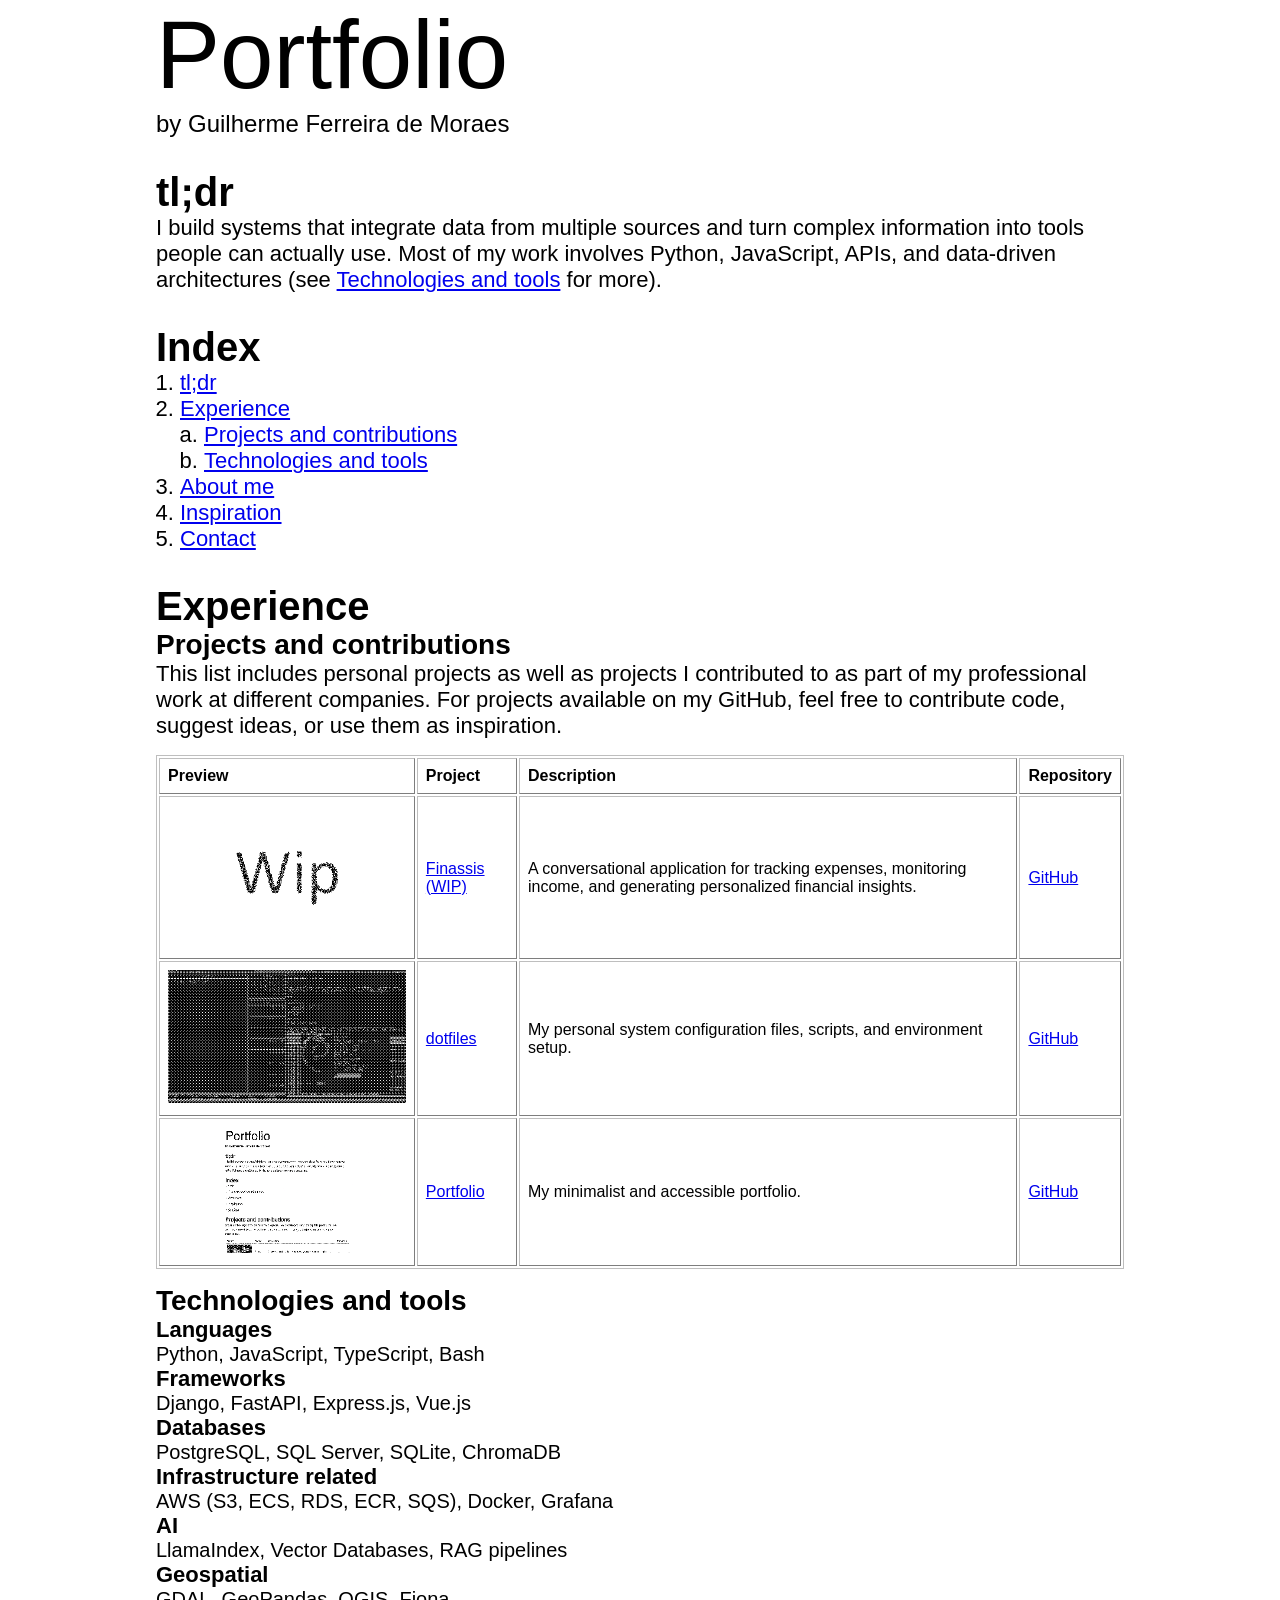
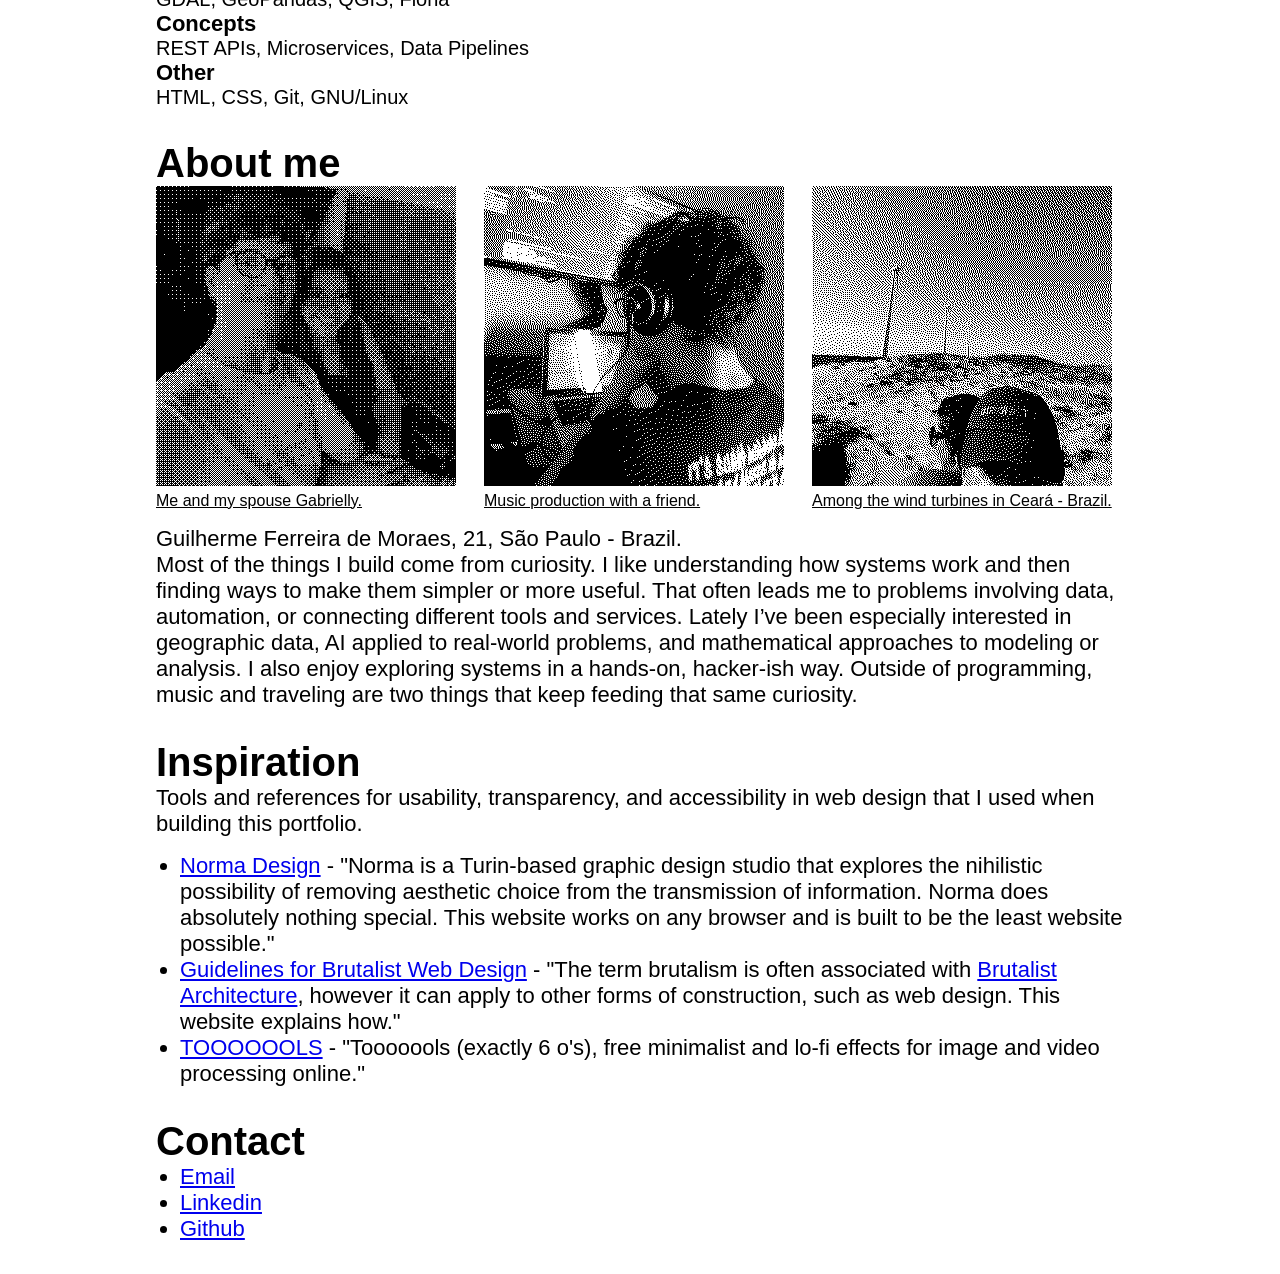
<file: docs/index.html>
<!DOCTYPE html>
<html lang="en">
  <head>
    <meta charset="UTF-8">
    <meta name="viewport" content="width=device-width, initial-scale=1">
    <title>Guilherme Ferreira de Moraes - Portfolio</title>
    <link href="css/main.css" rel="stylesheet">
    <link rel="icon" type="image/x-icon" href="images/favicon.jpeg">
  </head>
  <body>
    <main class="page">
      <header>
        <span class="title">Portfolio</span>
        
        <h1 class="subtitle">
          <span>by </span>
          Guilherme Ferreira de Moraes
        </h1>
      </header>
      <section id="tldr">
        <h2>tl;dr</h2>
        <p>
          I build systems that integrate data from multiple sources and turn complex information into tools people can actually use. 
          Most of my work involves Python, JavaScript, APIs, and data-driven architectures (see <a href="#technologies-and-tools">Technologies and tools</a> for more).
        </p>
      </section>

      <section id="navigation">
        <h2>Index</h2> 
        <nav>
          <ol>
            <li><a href="#tldr">tl&#59;dr</a></li>
            <li>
              <a href="#experience">Experience</a>
              <ol>
                <li><a href="#projects-and-contributions">Projects and contributions</a></li>
                <li><a href="#technologies-and-tools">Technologies and tools</a></li>
              </ol>
            </li>
            <li><a href="#about-me">About me</a></li>
            <li><a href="#inspiration">Inspiration</a></li>
            <li><a href="#contact">Contact</a></li>
          </ol> 
        </nav>
      </section>
      
      <section id="experience">
        <h2>Experience</h2> 

        <section id="projects-and-contributions">
          <h3>Projects and contributions</h3>
          <p>
            This list includes personal projects as well as projects I contributed to as part of my professional work at different companies.
            For projects available on my GitHub, feel free to contribute code, suggest ideas, or use them as inspiration.
          </p>

          <table id="projects-table">
            <thead>
              <tr>
                <th>Preview</th>
                <th>Project</th>
                <th>Description</th>
                <th>Repository</th>
              </tr> 
            </thead>
            <tbody>
              <tr>
                <td data-label="Preview:">
                  <img class="image" src="images/wip_project_preview.png" alt="Project 1 preview image.">
                </td>
                <td data-label="Project:"><a target="_blank" href="#">Finassis (WIP)</a></td>
                <td data-label="Description:">A conversational application for tracking expenses, monitoring income, and generating personalized financial insights.</td>
                <td data-label="Repository:"><a target="_blank" href="https://github.com/guilhermefmdev/finassis">GitHub</a></td>
              </tr> 
              <tr>
                <td data-label="Preview:">
                  <img class="image" src="images/main_system_setup_preview.png" alt="Project 1 preview image.">
                </td>
                <td data-label="Project:"><a target="_blank" href="#">dotfiles</a></td>
                <td data-label="Description:">My personal system configuration files, scripts, and environment setup.</td>
                <td data-label="Repository:"><a target="_blank" href="https://github.com/guilhermefmdev/dotfiles">GitHub</a></td>
              </tr> 
              <tr>
                <td data-label="Preview:">
                  <img class="image" src="images/portfolio_project_preview.png" alt="Project 2 preview image.">
                </td>
                <td data-label="Project:"><a target="_blank" href="https://guilhermefmdev.github.io/portfolio/">Portfolio</a></td>
                <td data-label="Description:">My minimalist and accessible portfolio.</td>
                <td data-label="Repository:"><a target="_blank" href="https://github.com/guilhermefmdev/portfolio">GitHub</a></td>
              </tr> 
            </tbody>
          </table>
        </section>
        
        <section id="technologies-and-tools">
          <h3>Technologies and tools</h3>
          
          <dl>
            <dt><strong>Languages</strong></dt>
            <dd>Python, JavaScript, TypeScript, Bash</dd>
            
            <dt><strong>Frameworks</strong></dt>
            <dd>Django, FastAPI, Express.js, Vue.js</dd>
           
            <dt><strong>Databases</strong></dt>
            <dd>PostgreSQL, SQL Server, SQLite, ChromaDB</dd>
            
            <dt><strong>Infrastructure related</strong></dt>
            <dd>AWS (S3, ECS, RDS, ECR, SQS), Docker, Grafana</dd>
            
            <dt><strong>AI</strong></dt>
            <dd>LlamaIndex, Vector Databases, RAG pipelines</dd>
            
            <dt><strong>Geospatial</strong></dt>
            <dd>GDAL, GeoPandas, QGIS, Fiona</dd>
            
            <dt><strong>Concepts</strong></dt>
            <dd>REST APIs, Microservices, Data Pipelines</dd>
            
            <dt><strong>Other</strong></dt>
            <dd>HTML, CSS, Git, GNU/Linux</dd>
          </dl>
        </section>
        
      </section>
      
      <section id="about-me">
        <h2>About me</h2> 
        
        <div class="images-grid">

          <figure class="image-container">
            <img class="image" src="images/me_and_spouse.png" alt="Selfie of me with my spouse Gabrielly.">
            <figcaption><u>Me and my spouse Gabrielly.</u></figcaption>
          </figure>
          
          <figure class="image-container">
            <img class="image" src="images/music_producing_w_a_friend.png" alt="Photo taken by a frient of in a music production section using a laptop and studio headphones.">
            <figcaption><u>Music production with a friend.</u></figcaption>
          </figure>
          
          <figure class="image-container">
            <img class="image" src="images/ceara_wind_turbines.png" alt="Selfie of me among wind turbines while traveling in Ceará - Brazil."> 
            <figcaption><u>Among the wind turbines in Ceará - Brazil.</u></figcaption>
          </figure>
        </div>

        <p>
          Guilherme Ferreira de Moraes, 21, São Paulo - Brazil.<br>
          Most of the things I build come from curiosity. I like understanding how systems work and then finding ways to make them simpler or more useful. 
          That often leads me to problems involving data, automation, or connecting different tools and services.
          Lately I’ve been especially interested in geographic data, AI applied to real-world problems, and mathematical approaches to modeling or analysis. 
          I also enjoy exploring systems in a hands-on, hacker-ish way. Outside of programming, music and traveling are two things that keep feeding that same curiosity.
        </p>
      </section>
      
      <section id="inspiration">
        <h2>Inspiration</h2> 
        <p>Tools and references for usability, transparency, and accessibility in web design that I used when building this portfolio.</p>
        <ul>
          <li><a target="_blank" href="https://normadesign.it/en/">Norma Design</a> - "Norma is a Turin-based graphic design studio that explores the nihilistic possibility of removing aesthetic choice from the transmission of information. Norma does absolutely nothing special. This website works on any browser and is built to be the least website possible."</li>
          <li><a target="_blank" href="https://brutalist-web.design/">Guidelines for Brutalist Web Design</a> - "The term brutalism is often associated with <a href="https://en.wikipedia.org/wiki/Brutalist_architecture">Brutalist Architecture</a>, however it can apply to other forms of construction, such as web design. This website explains how."</li>
          <li><a target="_blank" href="https://www.tooooools.app/">TOOOOOOLS</a> - "Tooooools (exactly 6 o's), free minimalist and lo-fi effects for image and video processing online."</li>
        </ul> 
      </section>
      
      <section id="contact">
        <h2>Contact</h2> 
        <ul>
          <li><a target="_blank" href="mailto:fmoraesgui25@gmail.com">Email</a></li>
          <li><a target="_blank" href="https://linkedin.com/in/guilherme-ferreira-de-moraes/">Linkedin</a></li>
          <li><a target="_blank" href="https://github.com/guilhermefmdev/">Github</a></li>
        </ul> 
      </section>
    </main>
  </body>
</html>
</file>
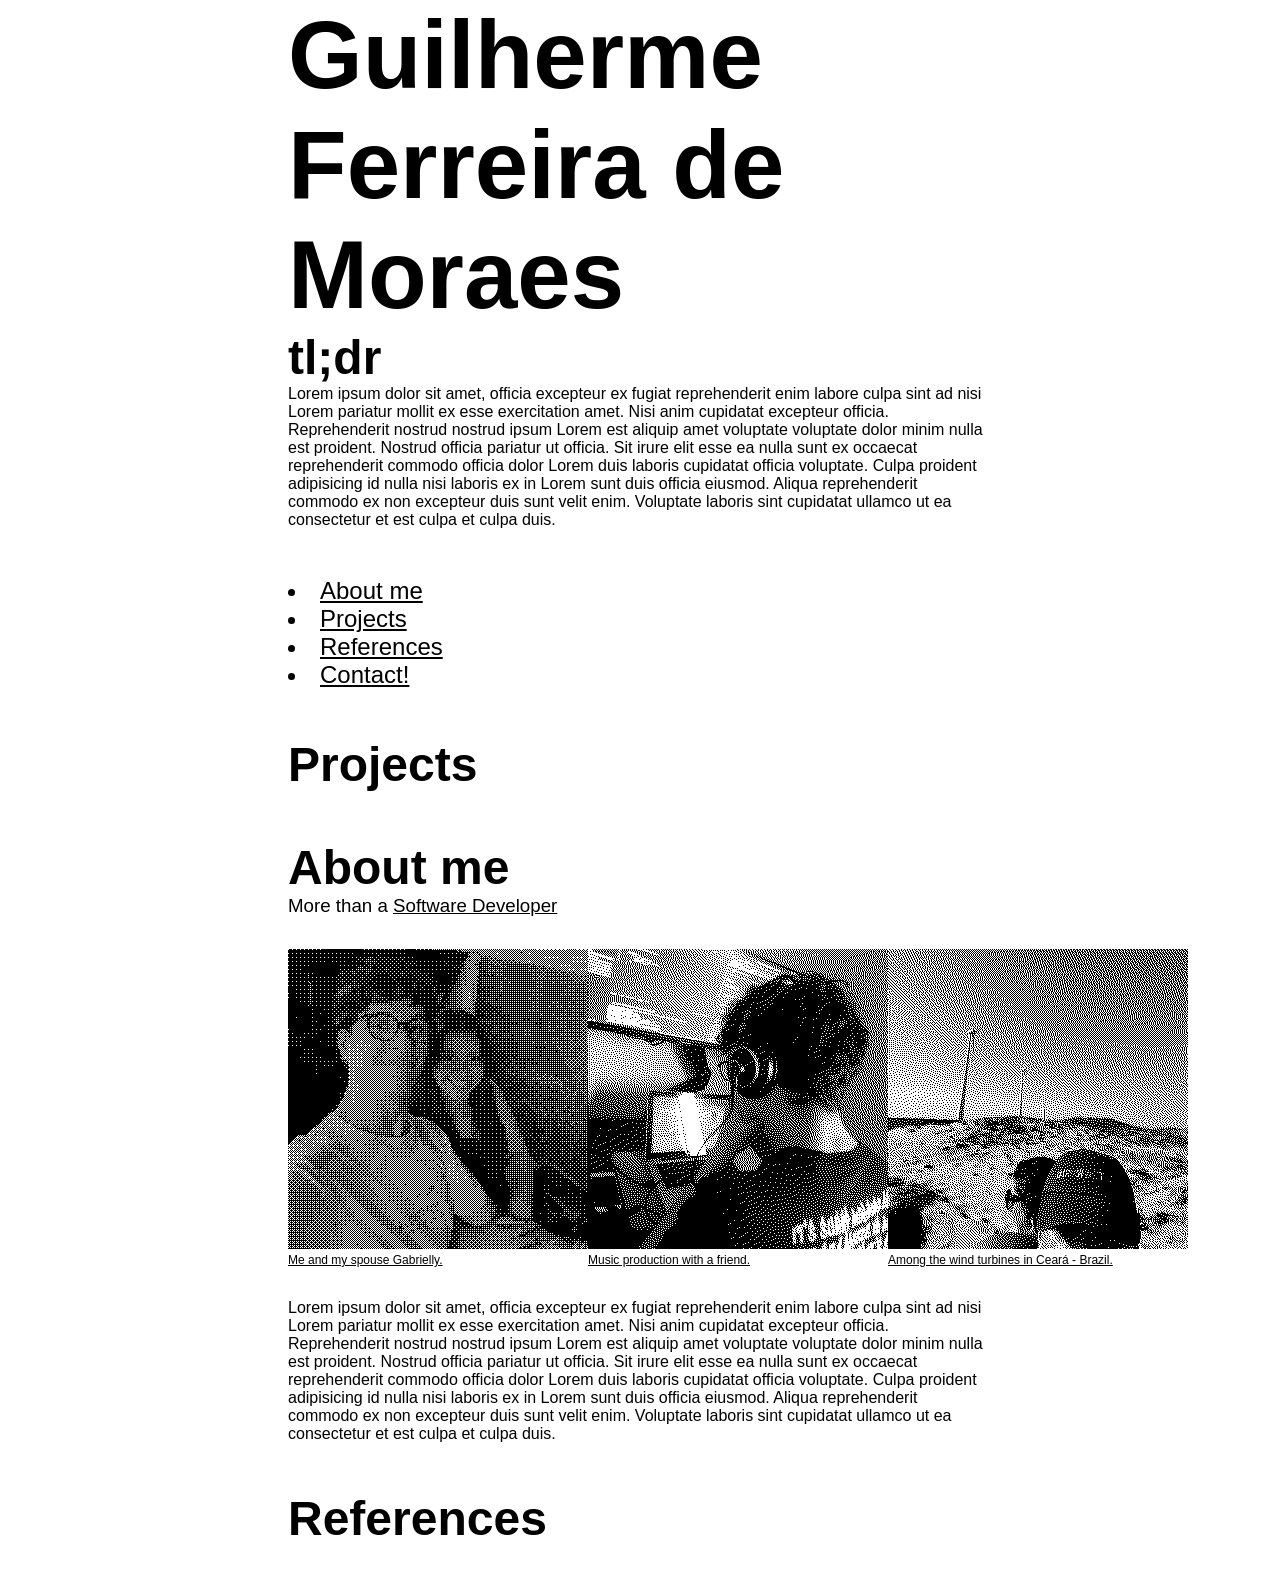
<file: src/html/index.html>
<!DOCTYPE html>
<html lang="en">
  <head>
    <meta charset="UTF-8">
    <meta name="viewport" content="width=device-width, initial-scale=1">
    <title>Portfolio</title>
    <link href="../css/main.css" rel="stylesheet">
    <link rel="icon" type="image/x-icon" href="../images/favicon.jpeg">
  </head>
  <body>
    <div id="main-wrapper">
      <h1>Guilherme Ferreira de Moraes</h1>
      
      <section id="tldr">
        <h2>tl;dr</h2>
        <p>
          Lorem ipsum dolor sit amet, officia excepteur ex fugiat reprehenderit enim labore culpa sint ad nisi Lorem pariatur mollit ex esse exercitation amet. 
          Nisi anim cupidatat excepteur officia. Reprehenderit nostrud nostrud ipsum Lorem est aliquip amet voluptate voluptate dolor minim nulla est proident. 
          Nostrud officia pariatur ut officia. Sit irure elit esse ea nulla sunt ex occaecat reprehenderit commodo officia dolor Lorem duis laboris cupidatat officia voluptate. 
          Culpa proident adipisicing id nulla nisi laboris ex in Lorem sunt duis officia eiusmod. 
          Aliqua reprehenderit commodo ex non excepteur duis sunt velit enim. Voluptate laboris sint cupidatat ullamco ut ea consectetur et est culpa et culpa duis.
        </p>
      </section>

      <section id="navigation">
        <nav>
          <ul>
            <li><a href="#about-me">About me</a></li>
            <li><a href="#projects">Projects</a></li>
            <li><a href="#references">References</a></li>
            <li><a href="#contact">Contact!</a></li>
          </ul> 
        </nav>
      </section>
      
      <section id="projects">
        <h2>Projects</h2> 
      </section>
      
      <section id="about-me">
        <h2>About me</h2> 
        
        <h3>More than a <u>Software Developer</u></h2>
        
        <div class="images-grid">

          <div class="image-container">
            <img id="image" src="../images/me_and_spouse.png" alt="Selfie of me with my spouse Gabrielly.">
            <p><u>Me and my spouse Gabrielly.</u></p>
          </div>
          
          <div class="image-container">
            <img id="image" src="../images/music_producing_w_a_friend.png" alt="Photo taken by a frient of in a music production section using a laptop and studio headphones.">
            <p><u>Music production with a friend.</u></p>
          </div>
          
          <div class="image-container">
            <img id="image" src="../images/ceara_wind_turbines.png" alt="Selfie of me among wind turbines while traveling in Ceará - Brazil.">
            <p><u>Among the wind turbines in Ceará - Brazil.</u></p>
          </div>
        </div>

        <p>
          Lorem ipsum dolor sit amet, officia excepteur ex fugiat reprehenderit enim labore culpa sint ad nisi Lorem pariatur mollit ex esse exercitation amet. 
          Nisi anim cupidatat excepteur officia. Reprehenderit nostrud nostrud ipsum Lorem est aliquip amet voluptate voluptate dolor minim nulla est proident. 
          Nostrud officia pariatur ut officia. Sit irure elit esse ea nulla sunt ex occaecat reprehenderit commodo officia dolor Lorem duis laboris cupidatat officia voluptate. 
          Culpa proident adipisicing id nulla nisi laboris ex in Lorem sunt duis officia eiusmod. 
          Aliqua reprehenderit commodo ex non excepteur duis sunt velit enim. Voluptate laboris sint cupidatat ullamco ut ea consectetur et est culpa et culpa duis.
        </p>
      </section>
      
      <section id="references">
        <h2>References</h2> 
      </section>
    </div>
  </body>
</html>
</file>
<file: docs/css/main.css>
/* 0.5rem -> small space */
/* 1rem -> normal space */
/* 2rem -> space between sections */

*,
*::before,
*::after {
  padding: 0;
  margin: 0;
  box-sizing: border-box;
}

body {
  font-family: Helvetica, Arial, sans-serif;
  color: black;
  background: white;
  font-size: 22px;
}

h2 {
  font-size: 2.5rem; 
}

h3 {
  font-size: 1.75rem; 
}

section p:not(:last-child) {
  margin-bottom: 1rem;
}

ol {
  list-style: decimal;
  padding-left: 1.5rem;
}

ol ol {
  list-style: lower-alpha;
}

ul {
  list-style: disc;
  padding-left: 1.5rem;
}

ul ul {
  list-style: circle;
}

dd {
  font-size: 1.25rem;
}

.title {
  font-size: 6rem;
  font-weight: 400;
}

.subtitle {
  font-size: 1.5rem;
  font-weight: 400;
}

header, section {
  margin-bottom: 2rem;
}

section section {
  margin-bottom: 1rem;
}

figcaption {
  font-size: 1rem;
}

.images-grid {
  display: grid;
  grid-template-columns: repeat(auto-fit, minmax(250px, 1fr));
  gap: 1rem;
}

.image-container {
  max-width: 100%;
  padding-bottom: 1rem;
}

img {
  max-width: 100%;
  height: auto;
}

table {
  font-size: 1rem;
  border: 1px solid #bebebe;
  width: 100%;
}

td, th{
  text-align: left;
  padding: 0.5rem;
  border: 1px solid #bebebe;
  border-bottom-color: #7e7e7e;
  border-right-color: #7e7e7e;
}

.page {
  margin: 0 auto;
  padding: 0 1rem;
  max-width: 1000px;
}

@media (max-width: 800px) {
  .title {
    font-size: 4rem;
  }

  table, thead, tbody, th, td, tr {
    border: none;
    display: block;
  }

  thead {
    display: none;
  }

  tr {
    border: 1px solid #bebebe;
    margin-bottom: 1rem;
  }

  td::before {
    content: attr(data-label);
    font-weight: bold;
    margin-right: 0.5rem;
  }
}
</file>
<file: src/css/main.css>
* {
  margin: 0;
  padding: 0;
  box-sizing: border-box;
  
  color: black;
  background-color: white;
  
  font-family: Helvetica;
}

#main-wrapper {
  margin: 0 auto;
  width: 55%;
  text-align: left;
}

h1 {
  font-weight: 600;
  font-size: 6em;
}

h2 {
  font-size: 3em; 
}

h3 {
  font-weight: 400;
}

.images-grid {
  margin: 2em 0;
  display: grid;
  grid-template-columns: auto auto auto;

}

.image {
  width: 300px;
}

.image-container p {
  font-size: 0.75em
}

section {
  margin-bottom: 3em;
}

nav {
  font-size: 1.5em;
  list-style: inside;
}
</file>
